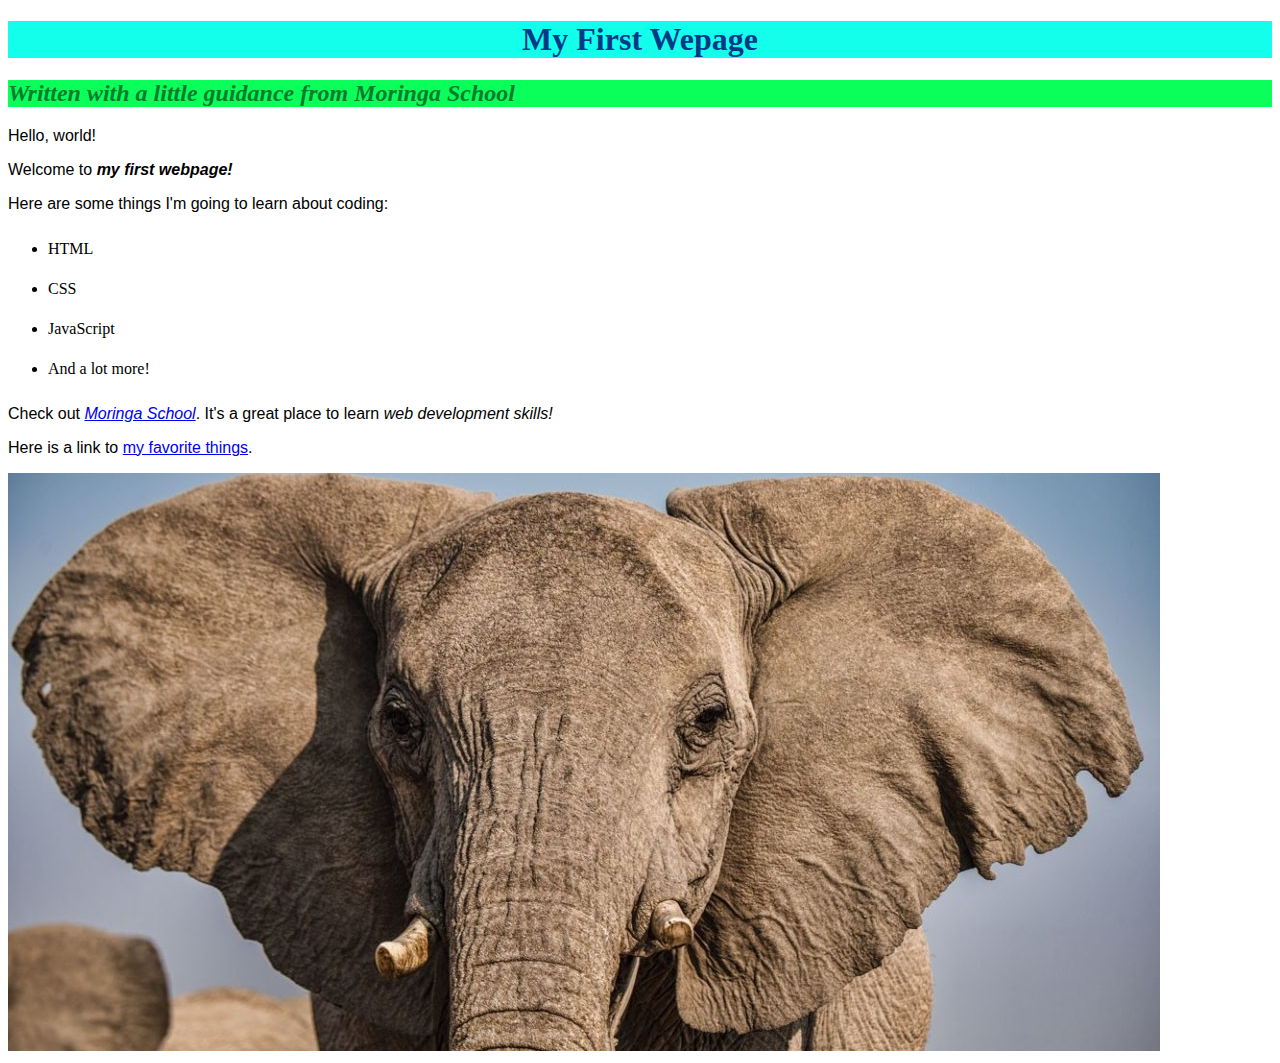
<file: index.html>
<!DOCTYPE html>
<html>
  <head>
    <title>My first webpage!</title>
    <link href="css/style.css" rel="stylesheet" type="text/css">
  </head>
  <body>
    <h1>My First Wepage</h1>
    <h2>Written with a little guidance from <em>Moringa School</em></h2>

    <p>Hello, world!</p>
    <p>Welcome to <strong>my first webpage!</strong></p>
    <p>Here are some things I'm going to learn about coding:</p>
    <ul>
      <li>HTML</li>
      <li>CSS</li>
      <li>JavaScript</li>
      <li>And a lot more!</li>
    </ul>
    <p>Check out <a href="http://moringaschool.com/"><em>Moringa School</em></a>. It's a great place to learn <em>web development skills!</em></p>
    <p>Here is a link to <a href="my-favorite-things.html">my favorite things</a>.</p>
    <img src="images/elephant.jpg" alt="A photo of an elephant">
  </body>
</html>
</file>
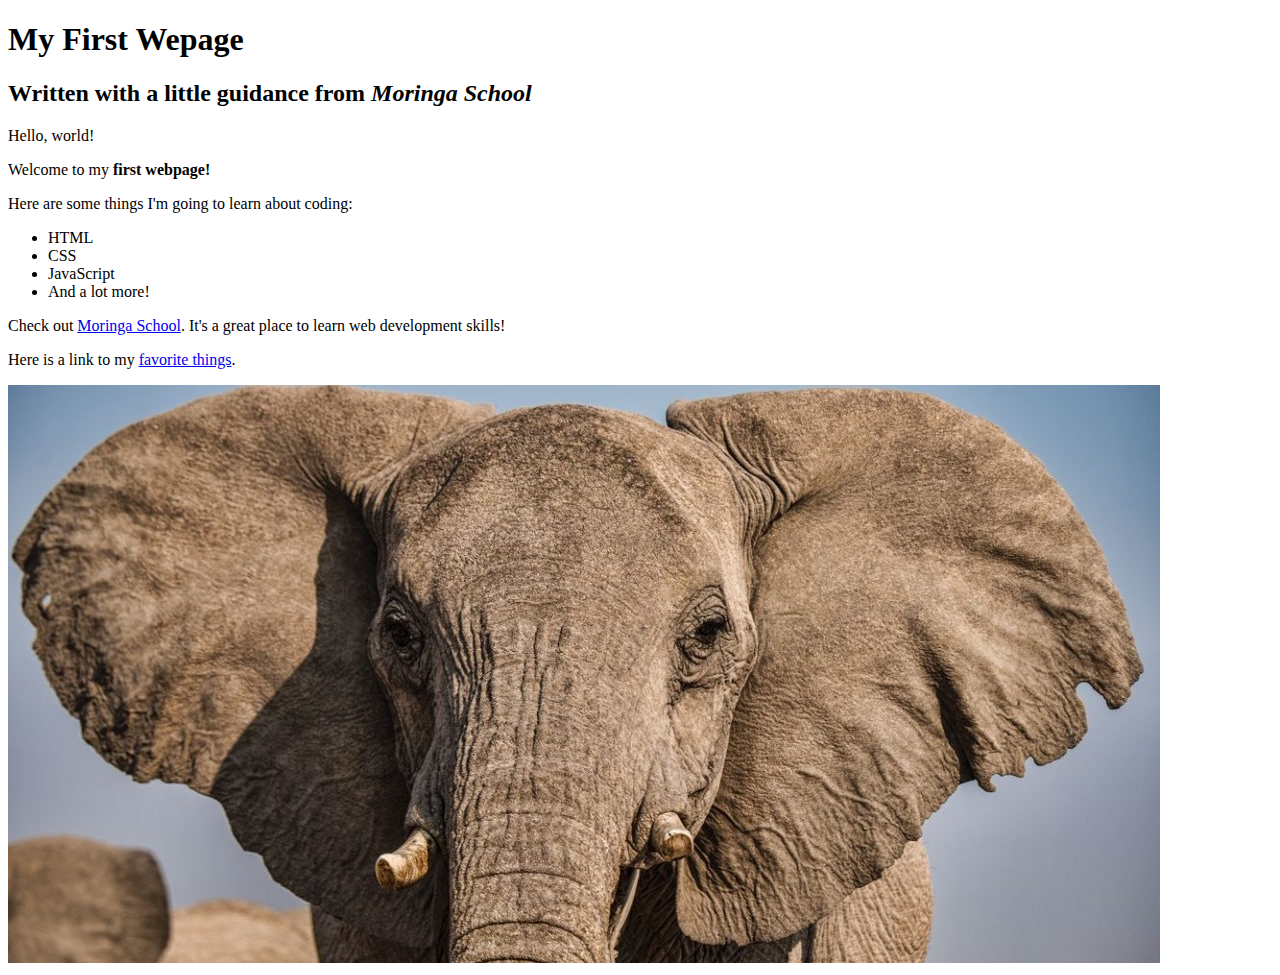
<file: my-first-webpage.html>
<!DOCTYPE html>
<html>
  <head>
    <title>My first webpage!</title>
  </head>
  <body>
    <h1>My First Wepage</h1>
    <h2>Written with a little guidance from <em>Moringa School</em></h2>

    <p>Hello, world!</p>
    <p>Welcome to my <strong> first webpage!</strong></p>
    <p>Here are some things I'm going to learn about coding:</p>
    <ul>
      <li>HTML</li>
      <li>CSS</li>
      <li>JavaScript</li>
      <li>And a lot more!</li>
    </ul>
    <p>Check out <a href="http://moringaschool.com/">Moringa School</a>. It's a great place to learn web development skills!</p>
    <p>Here is a link to my <a href="my-favorite-things.html">favorite things</a>.</p>
    <img src="images/elephant.jpg" alt="A photo of an elephant">
  </body>
</html>
</file>
<file: css/style.css>
h1 {
    color: #003A87;
    background-color: #13FFEB;
    text-align: center;
}
h2 {
    color: #087C2E;
    background-color: #0BFF5A;
    font-style: italic;
    text-align: centre;
}
p{
    font-family: sans-serif;
}
ul {
    line-height: 40px;
}
strong{
    font-style: italic;
}
em{
    font-style: bold;
}
</file>
